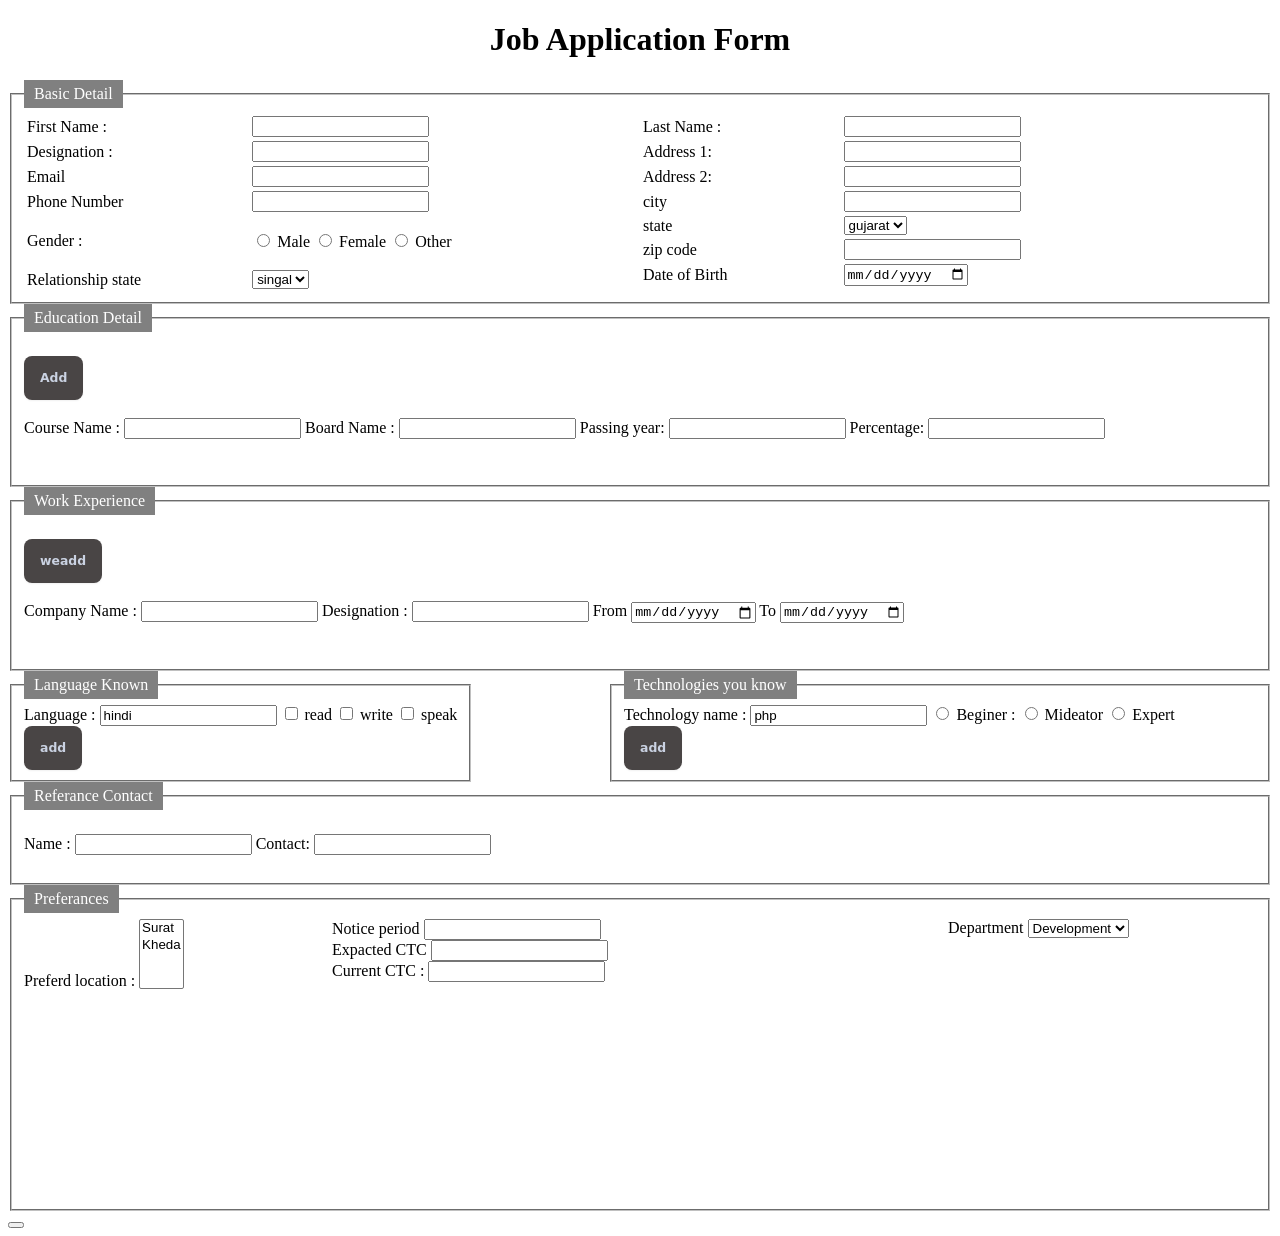
<file: application from/index.html>
<!DOCTYPE html>
<html>
<head>   <!-- CSS  use https://getcssscan.com/css-buttons-examples-->
    <style>
        body
        {
                background-color:rgb(255, 255, 255) ;
        } 
       #fieldset {
        background-color: #eeeeee;
        }

        legend {
        background-color: gray;
        color: white;
        padding: 5px 10px;
        }
        #button {
        background-color: #494545;
        border: 0;
        border-radius: .5rem;
        box-sizing: border-box;
        color: #cad2e2;
        font-family: "Inter var",ui-sans-serif,system-ui,-apple-system,system-ui,"Segoe UI",Roboto,"Helvetica Neue",Arial,"Noto Sans",sans-serif,"Apple Color Emoji","Segoe UI Emoji","Segoe UI Symbol","Noto Color Emoji";
        font-size: .777rem;
        font-weight: 600;
        line-height: 1.25rem;
        padding: .75rem 1rem;
        text-align: center;
        text-decoration: none #D1D5DB solid;
        text-decoration-thickness: auto;
        box-shadow: 0 1px 3px 0 rgba(255, 254, 254, 0.1), 0 1px 2px 0 rgba(0, 0, 0, 0.06);
        cursor: pointer;
        user-select: none;
        -webkit-user-select: none;
        touch-action: manipulation;
        }

        #button:hover {
        background-color: rgb(249,250,251);
        }

        #button:focus {
        outline: 2px solid transparent;
        outline-offset: 2px;
        }

        #button:focus-visible {
        box-shadow: none;
        } 

        #box {
            display: flex;
        }

        #basic1 {
            float: left;
            background: rgb(255, 255, 255);
            width: 50%;
        }
        #basic2 {

            float: right;
            background: rgb(255, 255, 255);
            width: 50%;
         }
			#leftbox {
				float:left;
			
				width:25%;
				height:280px;
			}
			#middlebox{
				float:left;
				
				width:50%;
				height:280px;
			}
			#rightbox{
				float:right;
			
				width:25%;
				height:280px;
			}

            #filedset
            {
                display: flex;
                border-radius: 2px;
                border-width: 2px;
                justify-content: space-between;
            }
           #fs1
            {  float: left;
            background: rgb(255, 255, 255);
            width: 50%;


            }
            #fs1
            {

            float: right;
            background: rgb(255, 255, 255);
            width: 50%;

            }   
    </style>
</head>
<body>
 <center><h1>Job Application Form</h1> </center>
<fieldset>
        <legend> Basic Detail</legend>
        <div id="boxes">
                <table id="basic1">
                <tr>
                    <td><label for="username">First Name :</label></td>
                    <td><input type="text" id="fname" name="fname" required></td>
                </tr>

                <tr>
                    <td><label for="desi">Designation :</label></td>
                    <td><input type="text" id="desi" name="desi" required></td>
                </tr>

                <tr>
                    <td><label for="email">Email</label></td>
                    <td><input type="email" id="email" name="email" required></td>
                </tr>

                <tr>
                    <td><label for="phone"> Phone Number</label></td>
                    <td><input type="tel" id="phone" name="phone" required></td>
                </tr>

                <tr>

                    <td>
                        <p>Gender :</p>
                    <td><input type="radio" id="male" name="gender" value="male">
                        <label for="male">Male</label>

                        <input type="radio" id="css" name="gender" value="female">
                        <label for="female">Female</label>

                        <input type="radio" id="other" name="gender" value="other">
                        <label for="other">Other</label>
                    </td>

                </tr>

                <tr>
                    <td> <label for="rs"> Relationship state </label></td>
                    <td> <select id="rs">
                            <option value="singal">singal</option>
                            <option value="">#</option>
                            
                    </td>
                    </select>
                </tr>
        </div>

        </table>
        <table id="basic2">
            
                
                <tr>
                    <td> <label for="username">Last Name :</label></td>
                    <td> <input type="text" id="lname" name="lname" required></td>
                </tr>

                <tr>

                    <td><label for="ad1">Address 1:</label></td>
                    <td><input type="text" id="ad1" name="ad1" required></td>
                </tr>
                <tr>
                    <td> <label for="ad2">Address 2:</label>
                    <td><input type="text" id="ad2" name="ad2" required>
                </tr>

                <tr>
                    <td> <label for="city">city </label></td>
                    <td> <input type="text" id="city" name="city" required></td>
                </tr>

                <tr>
                    <td> <label for="state"> state </label></td>
                    <td> <select id="ddm">
                            <option value="gujarat">gujarat</option>
                            <option value="gujarat">gujarat</option>
                         
                    </td>
                    </select>
                </tr>

        
                 <tr>
                    <td> <label for="zipcode"> zip code </label></td>
                    <td><input type="number" id="zc" name="zc" required></td>
                </tr>

                <tr>
                    <td><label for="dob"> Date of Birth </label></td>
                    <td><input type="date" id="dob" name="dob" required></td>
                </tr>
        </table>
        
		</div> 
    </fieldset>

<!-- for Education Detail -->
    <fieldset>
        <legend>Education Detail</legend><br>
         <div id="eu_div1">
           <input type="button"  id="button" value="Add" onclick="euadditem()">
           <br><br>
        </div>
    </fieldset> 
    <!-- for Work Experience -->
   <fieldset>
        <legend>Work Experience</legend> <br>
            <div id="wed_div1">
        <input type="button" id="button" name="add" value="weadd" onclick="wedadditem()"><br><br>
        </div>
    </fieldset> 

   <!-- for  Language Known  -->
<div id="filedset">
        <fieldset id="fs2">
                        <legend>Language Known </legend>
                        <div>
                            <label for="hindi"> Language : </label>
                            <input type="text" id="hindi" name="hindi" value="hindi">
                        
                            <input type="checkbox" id="read" name="read" value="read">
                            <label for="read"> read</label>
                            
                            <input type="checkbox" id="write" name="write" value="write">
                            <label for="read"> write </label>
                            
                            <input type="checkbox" id="speak" name="speak" value="speak">
                            <label for="speak"> speak</label>
                        </div>

                        <input type="button"  id="button" value="add" onclick="lkadditem()">
        
                 </fieldset> 
              <br><br>
            <fieldset id="fs1">
                <legend>Technologies you know</legend>
                                    <div>
                                    <label for="php"> Technology name :  </label>
                                    
                                    <input type="text" id="php" name="php" value="php">
                                
                                    <input type="radio" id="b" name="tech" value="b">
                                    <label for="b"> Beginer :</label>
                                    
                                    <input type="radio" id="m" name="tech" value="m">
                                    <label for="m"> Mideator </label>
                                    
                                    <input type="radio" id="e" name="tech" value="e">
                                    <label for="e"> Expert</label>
                                    </div>
                 <input type="button" id="button"  value="add" onclick="tadditem()">
                                 
                                
       </fieldset>
  </div>
<!-- for Referance Contact -->
    <fieldset>
        <legend>Referance Contact</legend><br>

        <label for="name">Name :</label>
        <input type="text" id="name" name="name" id="button"  required>
        <label for="username">Contact:</label>
        <input type="tel" id="contact" name="contact" id="button" required><br><br>
    </fieldset>
<!-- for Preferances -->
    <fieldset>
        <legend> Preferances</legend>
			
                            <div id = "leftbox">
                                <label for="pl">Preferd location :</label>
                                <select name="gujarat" id="gujarat" multiple>
                                <option value="Surat">Surat</option>
                                <option value="Kheda">Kheda</option>
                                </select>
                            </div>
                            
                            <div id = "middlebox">
                                <label for="np"> Notice period</label>
                                <input type="text" id="np" name="np" required><br>
                                
                                <label for="ectc">Expacted CTC</label>
                                <input type="text" id="ectc" name="ectc" required><br>
                            
                            
                                <label for="cctc">Current CTC :</label>
                                <input type="text" id="ctct" name="ctc"  required><br>
                            </div>
                            
                            <div id = "rightbox">
                                <label for="dp"> Department </label>
                                <select id="dps">
                                        <option value="Development">Development</option>
                                        <option value="des">Design</option>
                                        <option value="mark">marketing</option>
                                
                                </select>
                            </div>
                        
    </fieldset>

    <button  id=" name="></button>
</body>
                <script src="scrpit.js">  </script> 
</html>
</file>
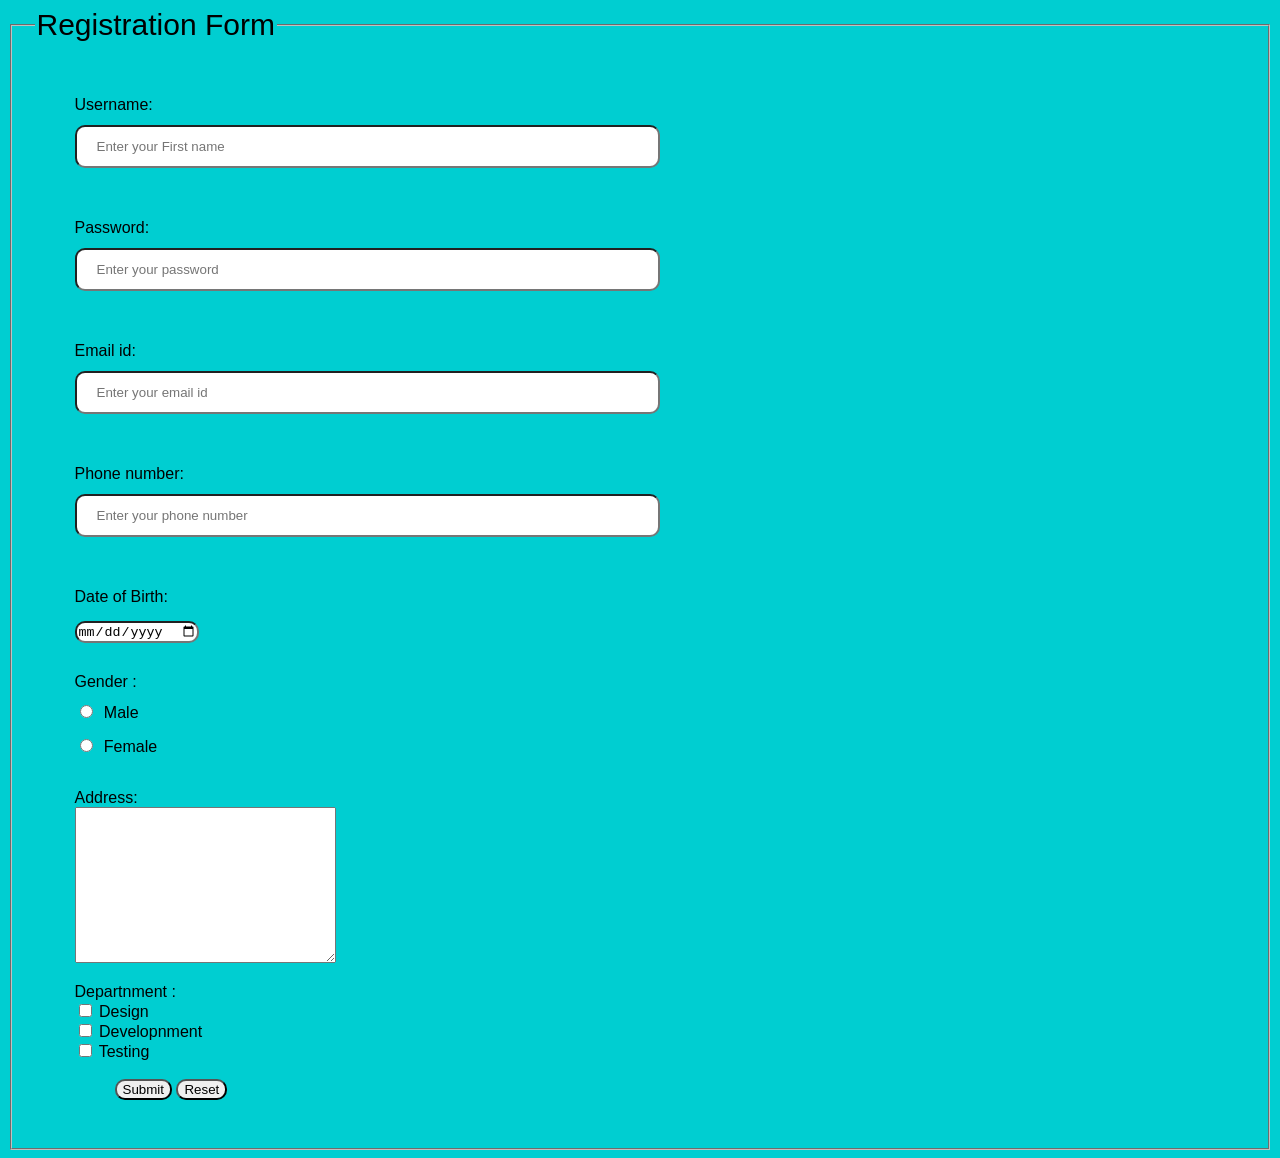
<file: form/index.html>
<html>
    <head>
        <title>Form </title>
        <link rel="stylesheet" href="style.css">
    </head>
    <body>
            <div class="form">
                <fieldset>
                    <legend >Registration Form</legend>
                
                
                <form action="index.html" id="form" method="post" onsubmit= return validation()>
                    <ul style="list-style-type: none;">
                        <li><label for="fname">Username:</label></li>
                        <li>  <input type="text" id="fname" name="fname" placeholder="Enter your First name "></li>
                    </ul>
                        
                    <ul style="list-style-type: none;">
                        <li><label for=""> Password:</label></li>
                        <li>  <input type="password" id="pass" name="pass" placeholder="Enter your password"></li>
                    </ul>
                      


                    <ul style="list-style-type: none;">
                        <li><label for=""> Email id:</label></li>
                        <li>  <input type="email" id="email" name="email" placeholder="Enter your email id"></li>
                    </ul>

                    <ul style="list-style-type: none;">
                       <li> <label for="phone"> Phone number:</label></li>
                       <li> <input type="tel" id="phone" name="phone" placeholder="Enter your phone number "></li>
                    </ul>

                    <ul style="list-style-type: none;">
                       <li><label for="dob"> Date of Birth:</label></li> 
                       <li> <input type="date" id="dob" name="dob" placeholder="Enter your date of birth"></li> 
                    </ul>

                    <ul style="list-style-type: none;">
                        <label>Gender : </label>
                       <li><input type="radio" name="gender" value="male" id="male">
                       <label for="male">Male</label></li>
                        <li><input type="radio" name="gender" value="female" id="female">
                        <label for="female">Female </label></li>
                    </ul>

                    <ul style="list-style-type: none; font-size: medium; border-radius: 10px;" >Address:
                       <li> <Textarea rows="10%" cols="30%"></Textarea> </li> 
                    </ul>

                    <ul style="list-style-type: none; font-size: medium"> Departnment :<br>
                    <input type="checkbox" id="d1" name="d1" value="Design">
                    <label for="d1"> Design </label><br>
                    <input type="checkbox" id="d2" name="d2" value="Developnment">
                    <label for="d2"> Developnment </label><br>
                    <input type="checkbox" id="d3" name="d3" value="Testing">
                    <label for="d3"> Testing</label>

                        <br><br>
                    <ul style="list-style-type: none;"> 
                        <li><input type="submit" name="submit">
                            <input type="reset" name="reset">
                        </li>
                    </ul>
                    
                       
                </form>
            </div>
        </fieldset>
    </body>
</html>
</file>
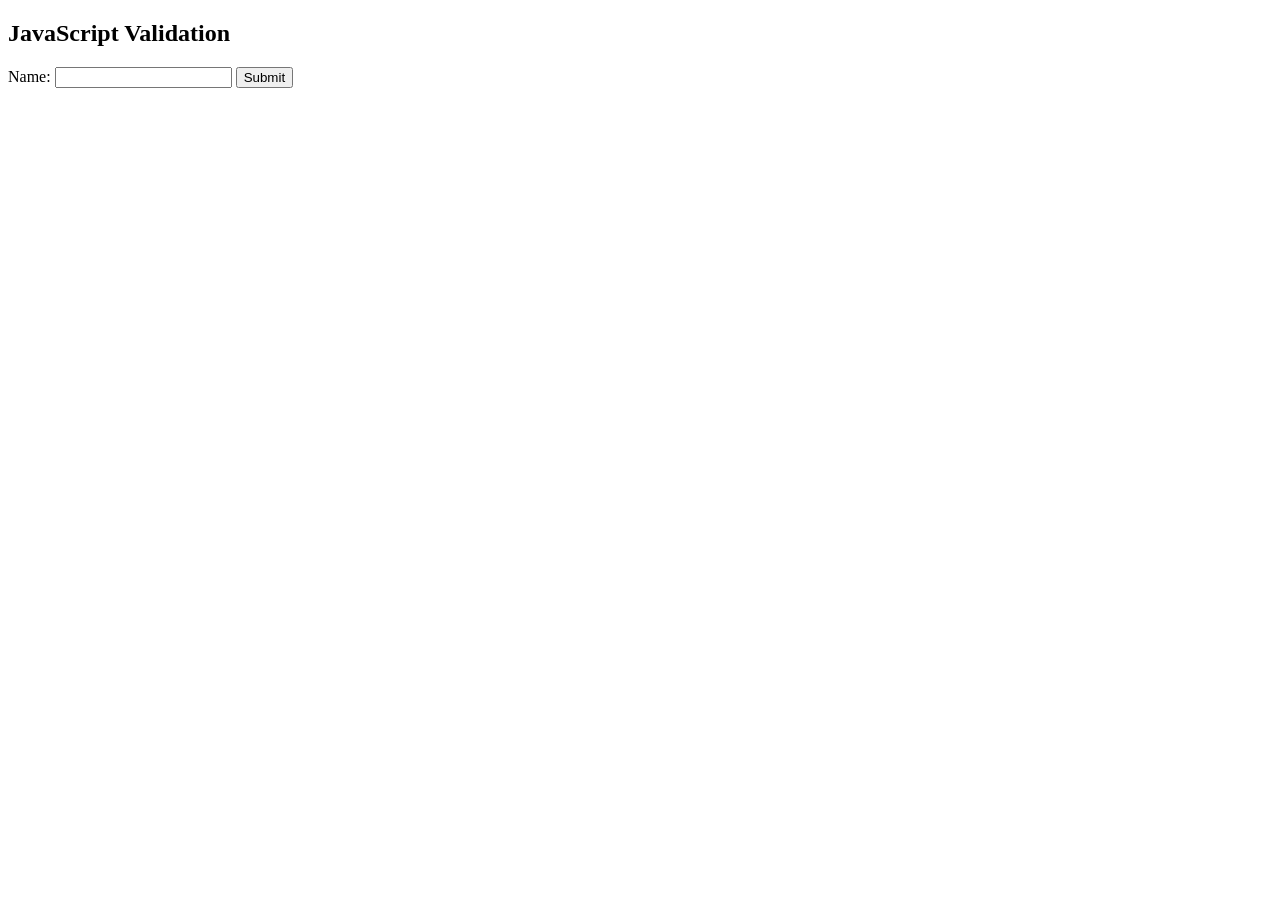
<file: form/next.html>
<!DOCTYPE html>
<html>
<head>
<script>
function validateForm() {
 // let x = document.forms["myForm"]["fname"].value;
 // if (x == "") {
    alert("Name must be filled out");
   // return false;
  }

</script>
</head>
<body>

<h2>JavaScript Validation</h2>

<form name="myForm" action="/action_page.php" onsubmit="validateForm()" method="post">
  Name: <input type="text" name="fname">
  <input type="submit" value="Submit">
</form>

</body>
</html>
</file>
<file: form/style.css>
input[type=text]
{
    width: 50%;
    padding: 12px 20px;
    margin: 8px 0;
    box-sizing: border-box;

}
input[type=password]
{
    width: 50%;
    padding: 12px 20px;
    margin: 8px 0;
    box-sizing: border-box;
}
input[type=email]
{
    width: 50%;
    padding: 12px 20px;
    margin: 8px 0;
    box-sizing: border-box;
}
input[type=tel]
{
    width: 50%;
    padding: 12px 20px;
    margin: 8px 0;
    box-sizing: border-box;
}
/* input[type=textarea]
{
    width: 50%;
    padding: 12px 20px;
    margin: 8px 0;
    box-sizing: border-box;
    font-size: medium;    
    
} */
button
{
    font-size: large;
    font-family: 'Lucida Sans', 'Lucida Sans Regular', 'Lucida Grande', 'Lucida Sans Unicode', Geneva, Verdana, sans-serif;
   font-weight: 200;
   background-color: #8AFDFF;
    border-radius: 2px;
    border: black;
    color: black;
    padding: 10px;
    text-align: center;
    text-decoration: none;
    display: inline-block;
    font-size: 16px;
    size: 10px;
    margin: 4px 2px;
    cursor: pointer;
    border-color: #5F9EA0;
}
label
{
    font-size: medium;
    font-family: 'Lucida Sans', 'Lucida Sans Regular', 'Lucida Grande', 'Lucida Sans Unicode', Geneva, Verdana, sans-serif;
    
}

body
{
   background-color: 	#00CED1;
}

fieldset
{
  color: black;
  font-size: 30px;
  font-family: 'Lucida Sans', 'Lucida Sans Regular', 'Lucida Grande', 'Lucida Sans Unicode', Geneva, Verdana, sans-serif;
    
}
input
{
    border-radius: 10px;
}
legend
{
  color: black;
}
</file>
